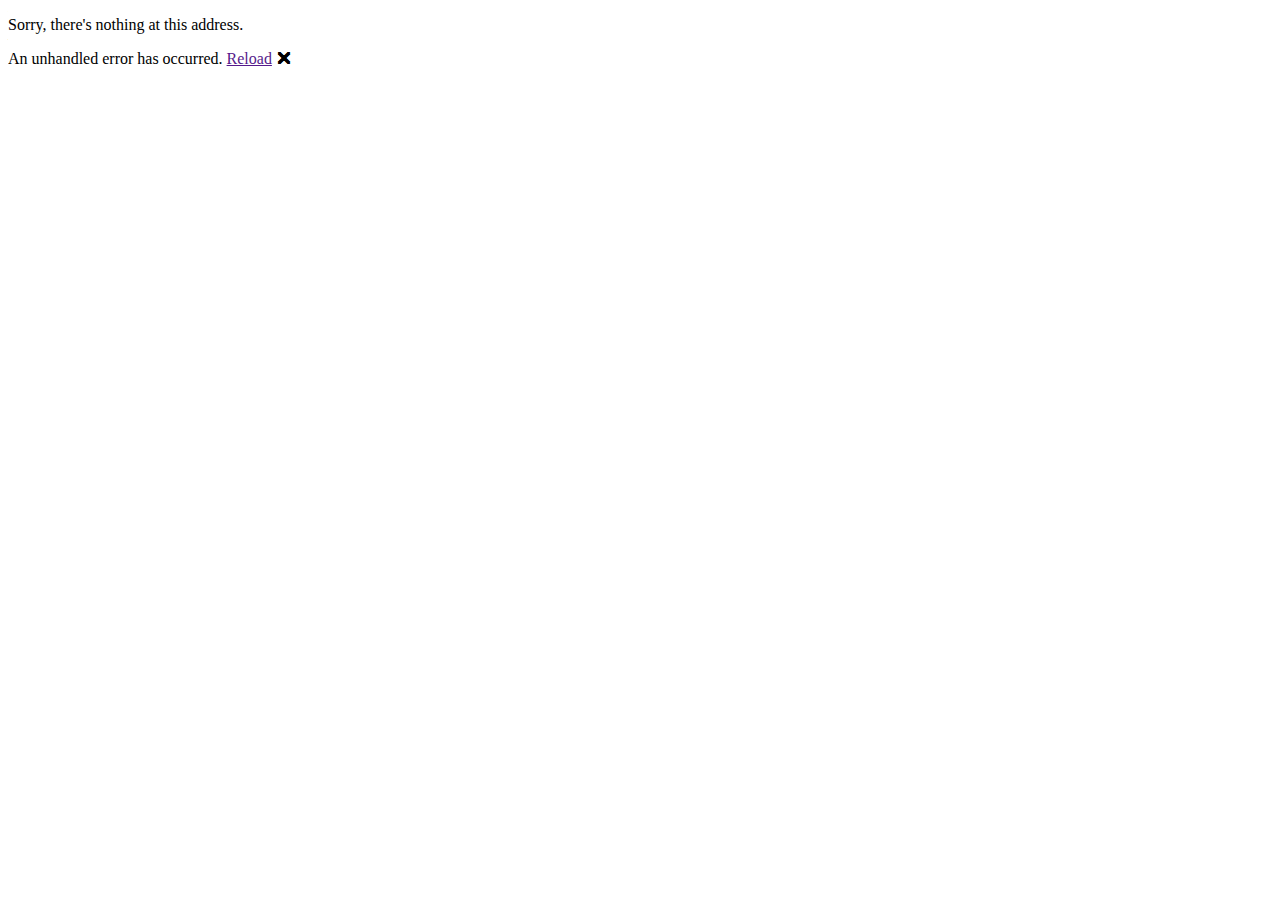
<file: BlazorCanvas.Demo/wwwroot/index.html>
﻿<!DOCTYPE html>
<html>

<head>
    <meta charset="utf-8"/>
    <meta name="viewport" content="width=device-width, initial-scale=1.0, maximum-scale=1.0, user-scalable=no"/>
    <title>BlazorCanvas.Demo</title>
    <base href="/"/>
</head>

<body>
<div id="app">Loading...</div>

<div id="blazor-error-ui">
    An unhandled error has occurred.
    <a href="" class="reload">Reload</a>
    <a class="dismiss">🗙</a>
</div>
<script src="_framework/blazor.webassembly.js"></script>
</body>

</html>
</file>
